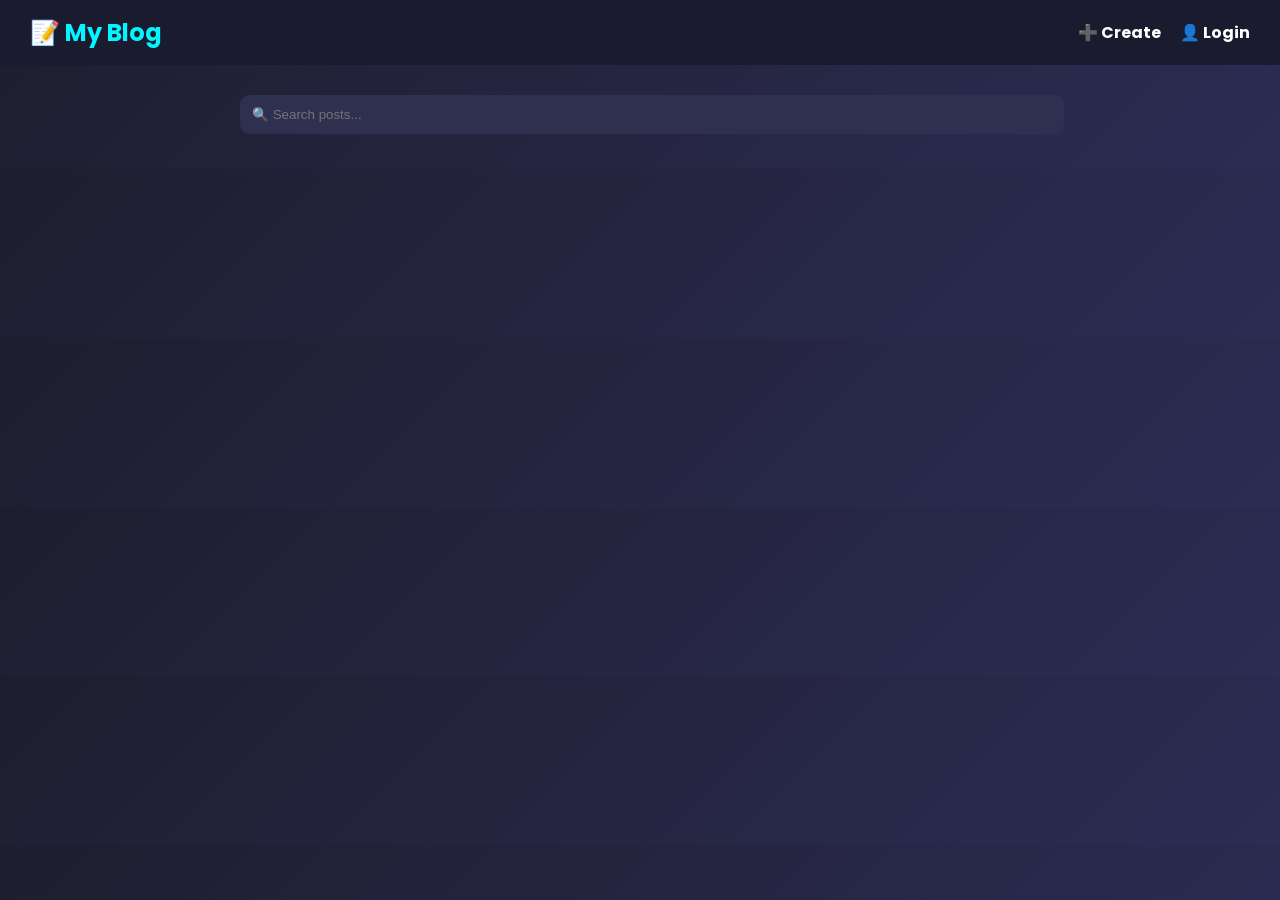
<file: index.html>
<!DOCTYPE html>
<html>
<head>
  <title>Blog App</title>
  <link rel="icon" href="logo.png">
  <link href="https://fonts.googleapis.com/css2?family=Poppins&display=swap" rel="stylesheet">
  <link rel="stylesheet" href="style.css">
</head>
<body>
<center>
<nav>
  <h2>📝 My Blog</h2>
  <div>
    <a href="create.html">➕ Create</a>
    <a href="login.html">👤 Login</a>
  </div>
</nav>

<div class="container">
  <input type="text" id="search" placeholder="🔍 Search posts...">
  <div id="posts"></div>
</div>
</center>

<script src="script.js"></script>
</body>
</html>
</file>
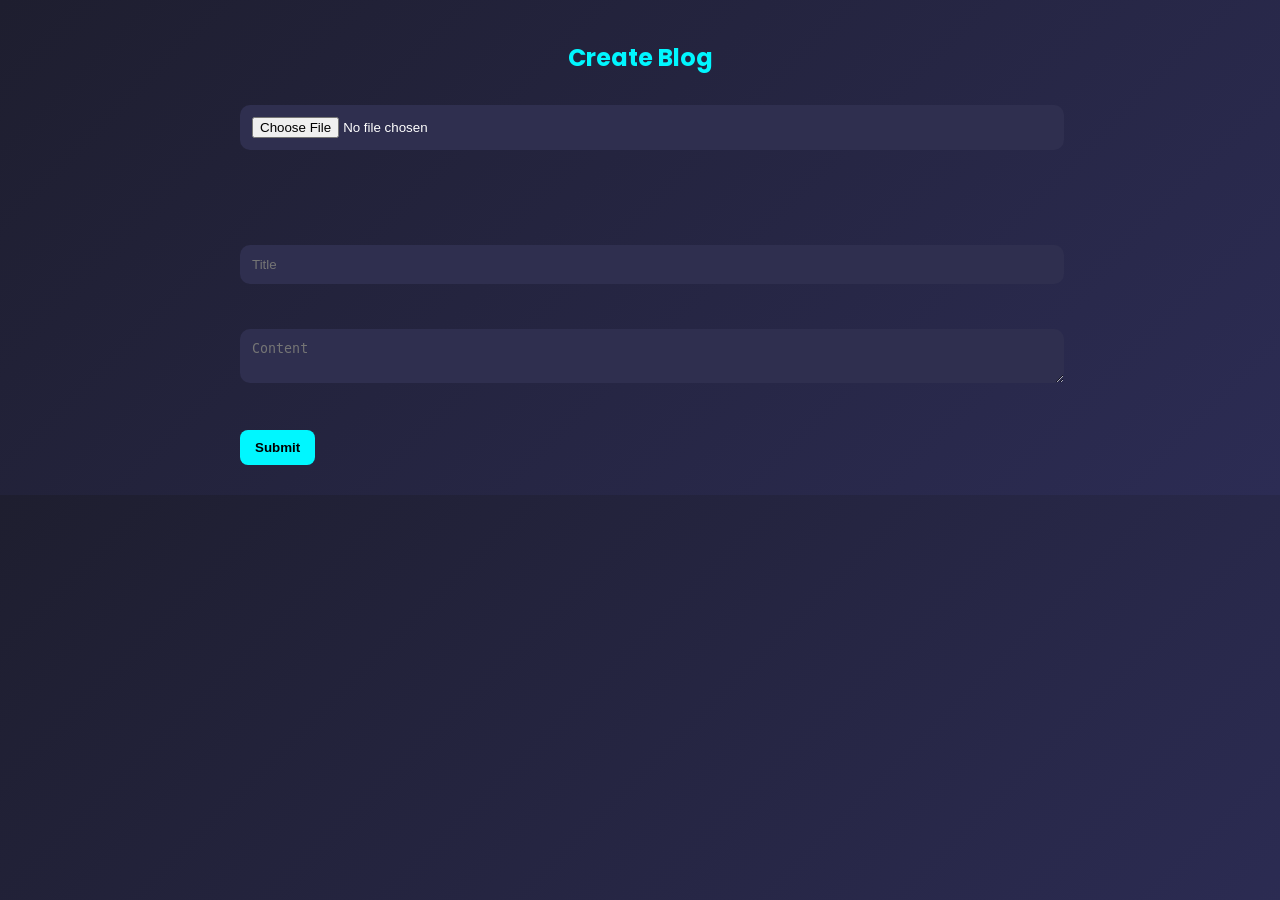
<file: create.html>
<!DOCTYPE html>
<html>
<head>
  <title>Create Post</title>
  <link href="https://fonts.googleapis.com/css2?family=Poppins&display=swap" rel="stylesheet">
  <link rel="stylesheet" href="style.css">
</head>
<body>
<div class="container">
<h2>Create Blog</h2>

<input type="file" id="image" accept="image/*"><br><br>

<img id="preview" style="max-width:200px; display:none;"><br><br>

<input type="text" id="title" placeholder="Title"><br><br>
<textarea id="content" placeholder="Content"></textarea><br><br>


<button onclick="addPost()">Submit</button>
</div>
<script src="script.js"></script>

</body>
</html>
</file>
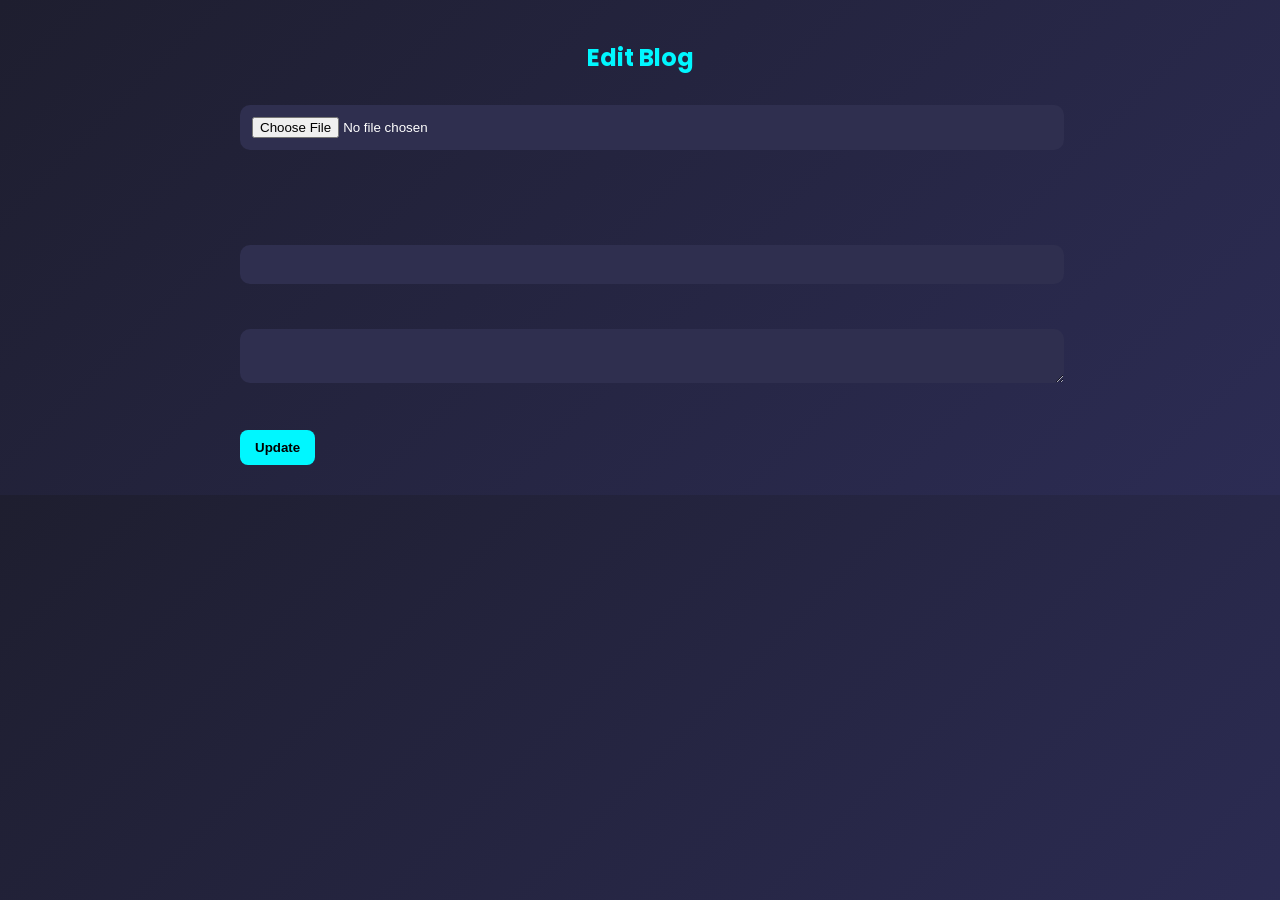
<file: edit.html>
<!DOCTYPE html>
<html>
<head>
  <title>Edit Post</title>
  <link href="https://fonts.googleapis.com/css2?family=Poppins&display=swap" rel="stylesheet">
  <link rel="stylesheet" href="style.css">
</head>
<body>
<div class="container">
<h2>Edit Blog</h2>
<input type="file" id="image" accept="image/*"><br><br>

<img id="preview" style="max-width:200px;"><br><br>

<input type="text" id="title"><br><br>
<textarea id="content"></textarea><br><br>

<button onclick="updatePost()">Update</button>
</div>
<script src="script.js"></script>
</body>
</html>
</file>
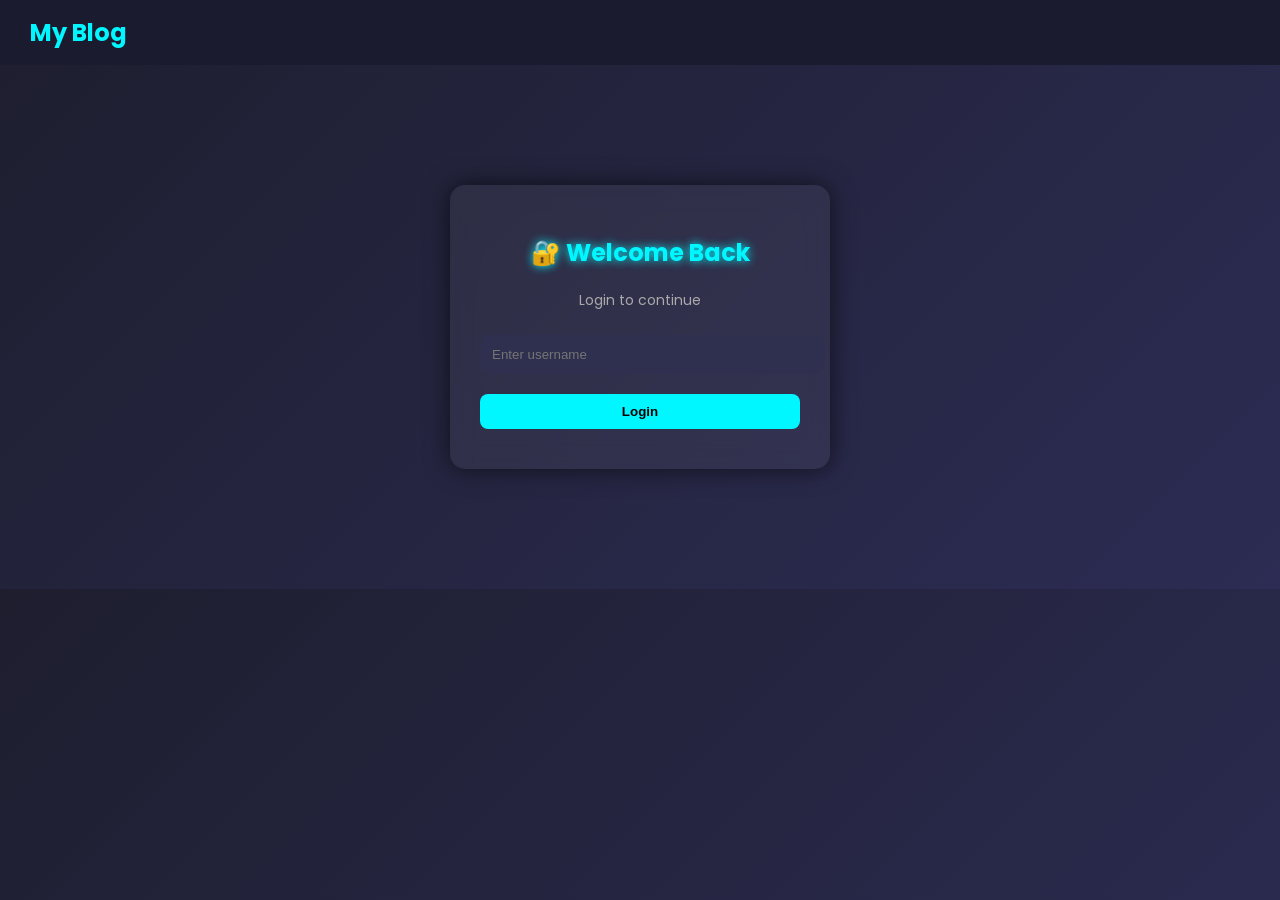
<file: login.html>
<!DOCTYPE html>
<html>
<head>
  <title>Login</title>

  
  <link href="https://fonts.googleapis.com/css2?family=Poppins&display=swap" rel="stylesheet">

  
  <link rel="stylesheet" href="style.css">
</head>
<body>


<nav>
  <h2>My Blog</h2>
</nav>


<div class="login-container">
  <h2>🔐 Welcome Back</h2>
  <p style="color:#aaa; font-size:14px;">Login to continue</p>

  <input type="text" id="username" placeholder="Enter username">

  <button onclick="login()">Login</button>
</div>

<script>
function login() {
  let user = document.getElementById("username").value.trim().toLowerCase();

  if (!user) {
    alert("Please enter username");
    return;
  }

  localStorage.setItem("currentUser", user);
  alert("Logged in as " + user);
  window.location.href = "index.html";
}
</script>

</body>
</html>
</file>
<file: style.css>
body {
    font-family: 'Poppins', sans-serif;
    background: linear-gradient(135deg, #1e1e2f, #2c2c54);
    margin: 0;
    padding: 0;
    color: #fff;
}

/* NAVBAR */
nav {
    display: flex;
    justify-content: space-between;
    align-items: center;
    background: #1b1b2f;
    padding: 15px 30px;
}

nav h2 {
    color: #00f7ff;
    margin: 0;
}

nav a {
    margin-left: 15px;
    text-decoration: none;
    color: white;
    font-weight: bold;
}

nav a:hover {
    color: #00f7ff;
}

/* CONTAINER */
.container {
    width: 90%;
    max-width: 800px;
    margin: auto;
    padding: 20px;
}

/* HEADINGS */
h1, h2 {
    text-align: center;
    color: #00f7ff;
    margin-bottom: 20px;
}

/* SEARCH BOX */
#search {
    width: 100%;
    padding: 12px;
    border-radius: 10px;
    border: none;
    outline: none;
    margin-bottom: 15px;
}

/* INPUTS */
input, textarea {
    width: 100%;
    padding: 12px;
    margin: 10px 0;
    border: none;
    border-radius: 10px;
    outline: none;
    background: #2f2f4f;
    color: #fff;
}

/* BUTTONS */
button {
    padding: 10px 15px;
    margin: 5px 5px 10px 0;
    border: none;
    border-radius: 8px;
    background: #00f7ff;
    color: #000;
    cursor: pointer;
    font-weight: bold;
    transition: 0.3s;
}

button:hover {
    background: #00c2cc;
    transform: scale(1.05);
}

/* BLOG CARD */
.card {
    background: #2f2f4f;
    padding: 20px;
    margin-top: 20px;
    border-radius: 15px;
    box-shadow: 0 0 10px rgba(0,0,0,0.5);
    transition: 0.3s;
}

.card:hover {
    transform: translateY(-8px);
}

.card img {
    margin-top: 10px;
    border-radius: 10px;
    max-width: 100%;
}

.card h3 {
    font-size: 22px;
    color: #00f7ff;
    margin-bottom: 8px;
    text-transform: capitalize;
    letter-spacing: 1px;
    border-left: 4px solid #00f7ff;
    padding-left: 10px;
}

.card button {
    margin-top: 10px;
}

small {
    color: #aaa;
}

/* LOGIN */
.login-container {
    width: 320px;
    margin: 120px auto;
    padding: 30px;
    border-radius: 15px;
    text-align: center;

    background: rgba(255, 255, 255, 0.05);
    backdrop-filter: blur(12px);

    box-shadow: 0 0 25px rgba(0,0,0,0.6);
    transition: 0.3s;
}

.login-container:hover {
    transform: scale(1.03);
}

.login-container h2 {
    color: #00f7ff;
    margin-bottom: 20px;
    text-shadow: 0 0 10px #00f7ff;
}

.login-container input {
    margin-bottom: 15px;
}

.login-container button {
    width: 100%;
}
</file>
